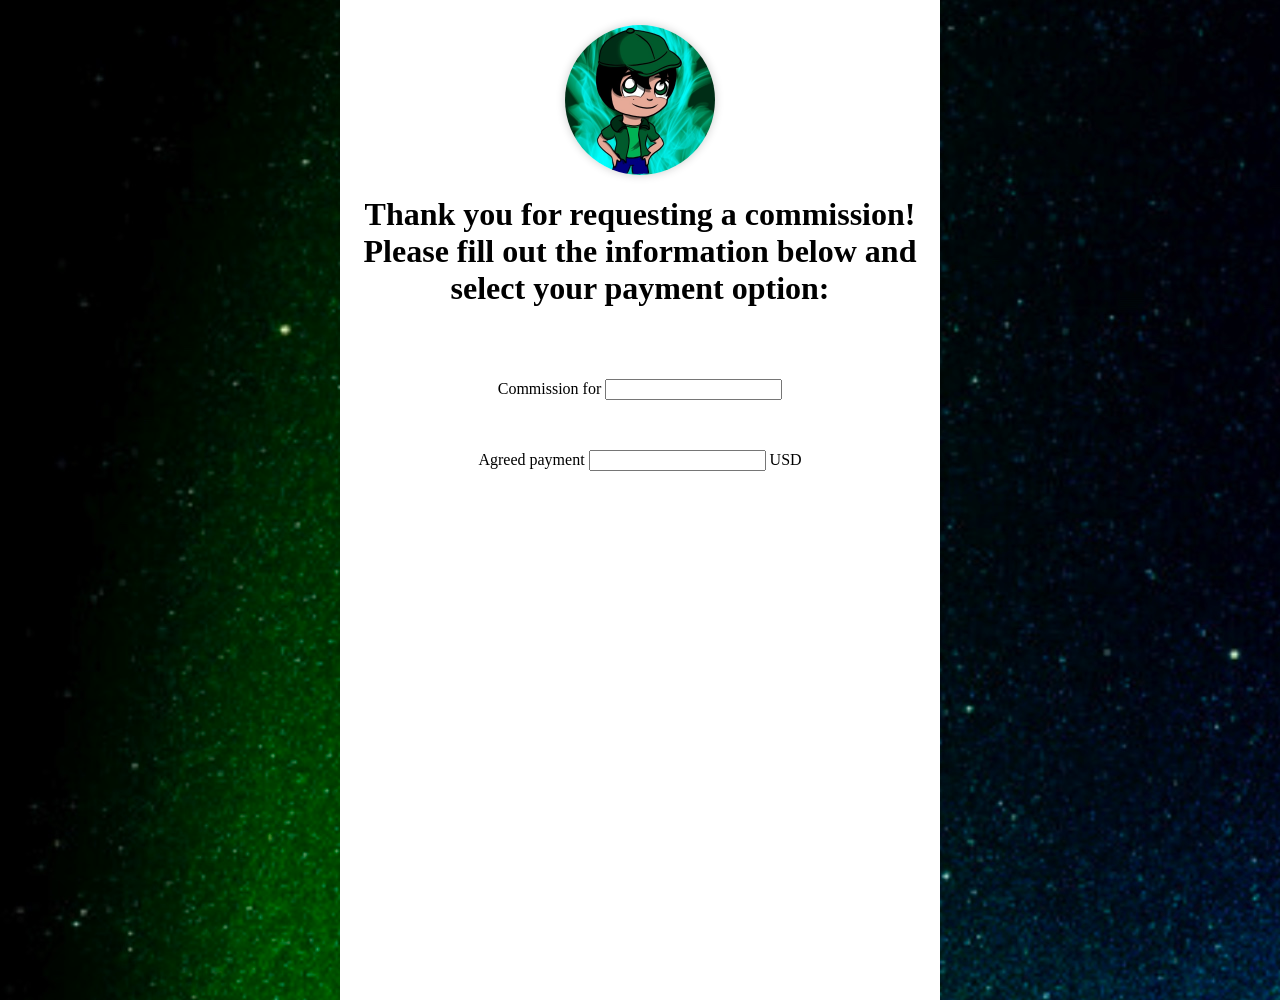
<file: index.html>
<!DOCTYPE html>
<html>
<head>
	<title>Payment Page</title>
	<link rel="stylesheet" type="text/css" href="index.css">
</head>
<body>
	<script src="index.js"></script>
	<div class="container">
		<div class="avatar"></div>
			<h1 class="text">Thank you for requesting a commission! Please fill out the information below and select your payment option:</h1>
			<div class="button-container">
				<div id="smart-button-container">
					<div style="text-align: center"><label for="description">Commission for </label><input type="text" name="descriptionInput" id="description" maxlength="127" value=""></div>
					  <p id="descriptionError" style="visibility: hidden; color:red; text-align: center;">Please enter a description</p>
					<div style="text-align: center"><label for="amount">Agreed payment </label><input name="amountInput" type="number" id="amount" value="" ><span> USD</span></div>
					  <p id="priceLabelError" style="visibility: hidden; color:red; text-align: center;">Please enter a price</p>
					<div id="invoiceidDiv" style="text-align: center; display: none;"><label for="invoiceid"> </label><input name="invoiceid" maxlength="127" type="text" id="invoiceid" value="" ></div>
					  <p id="invoiceidError" style="visibility: hidden; color:red; text-align: center;">Please enter an Invoice ID</p>
					<div style="text-align: center; margin-top: 0.625rem;" id="paypal-button-container"></div>
				</div>
			</div>
  			<script src="https://www.paypal.com/sdk/js?client-id=sb&enable-funding=venmo&currency=USD" data-sdk-integration-source="button-factory"></script>
		</div>
	</div>
</body>
</html>
</file>
<file: index.css>
body {
    background-color: #f2f2f2;
    background-image: url('green-nebula.jpg');
    margin: 0;
    padding: 0;
}
.container {
    display: flex;
    flex-direction: column;
    align-items: center;
    padding-top: 100px;
    margin: 0 auto;
    max-width: 600px;
    min-height: 100vh;
    background-color: white;
    box-shadow: 0 0 10px rgba(0,0,0,0.1);
}
.avatar {
    width: 150px;
    height: 150px;
    border-radius: 50%;
    margin-top: -75px;
    background-image: url('gfcf14.jpg');
    background-position: center center;
    background-size: cover;
    box-shadow: 0 0 10px rgba(0,0,0,0.2);
}
.overlay {
    position: absolute;
    top: 0;
    left: 0;
    width: 100%;
    height: 100%;
    background-color: rgba(0,0,0,0.3);
    display: flex;
    flex-direction: column;
    align-items: center;
    justify-content: center;
    color: white;
    font-size: 24px;
    font-weight: bold;
    text-align: center;
    padding: 50px;
    box-sizing: border-box;
}
.overlay h1 {
    margin-top: 0;
    margin-bottom: 10px;
    font-size: 36px;
}
.button-container {
    margin-top: 50px;
    margin-bottom: 100px;
}
.text {
    text-align: center;
}
</file>
